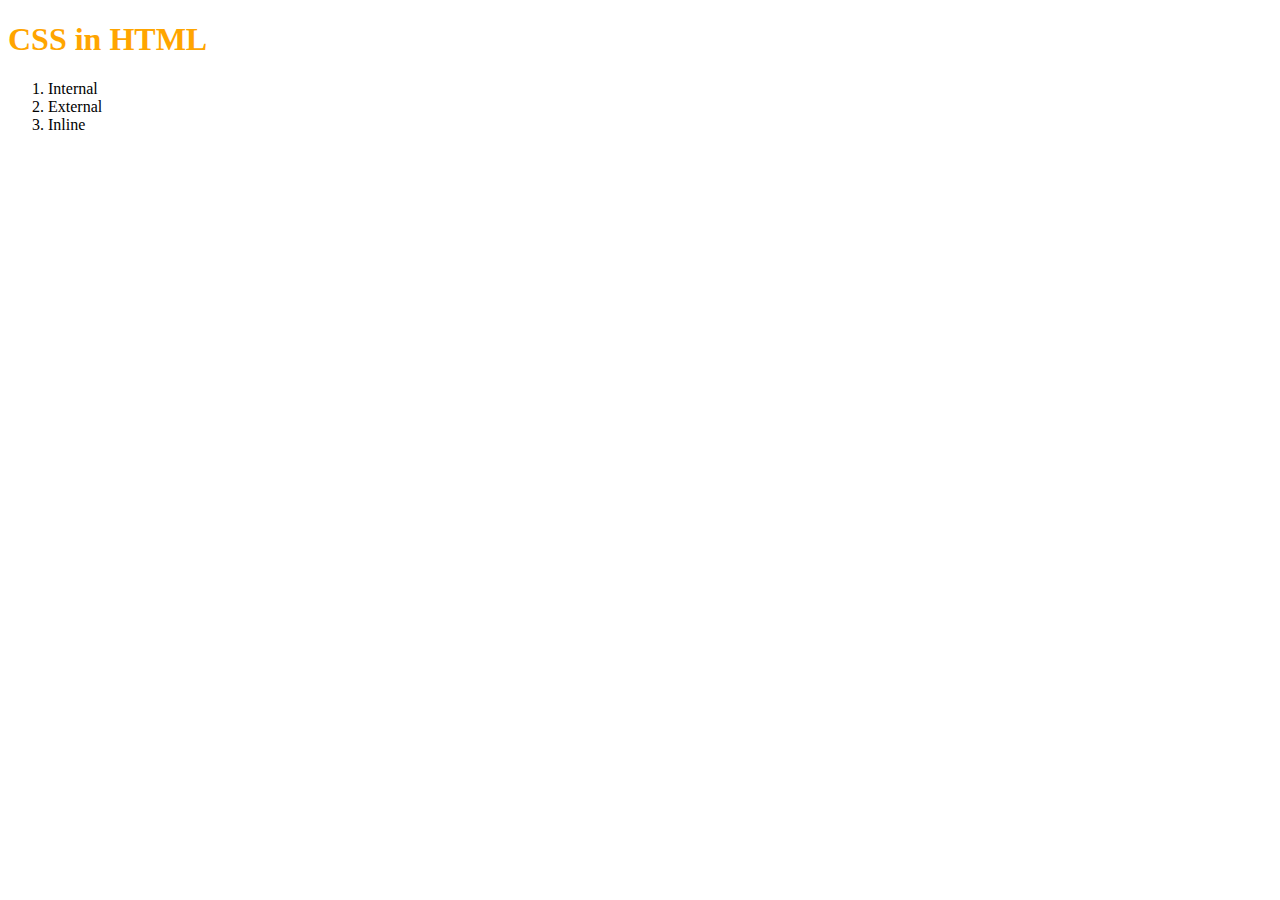
<file: b10.html>
<!DOCTYPE html>
<html>
    <head>
        <title>kenzy</title>
        <!-- <style>
            h1{
                color: red;
                font-size: 100px;
            }
        </style> -->
        <link rel="stylesheet" href="main.css">
    </head>
    <body>
        <div>
            <h1>CSS in HTML</h1>
            <ol>
                <li>Internal</li>
                <li>External</li>
                <li>Inline</li>
            </ol>
        </div>
    </body>
</html>
</file>
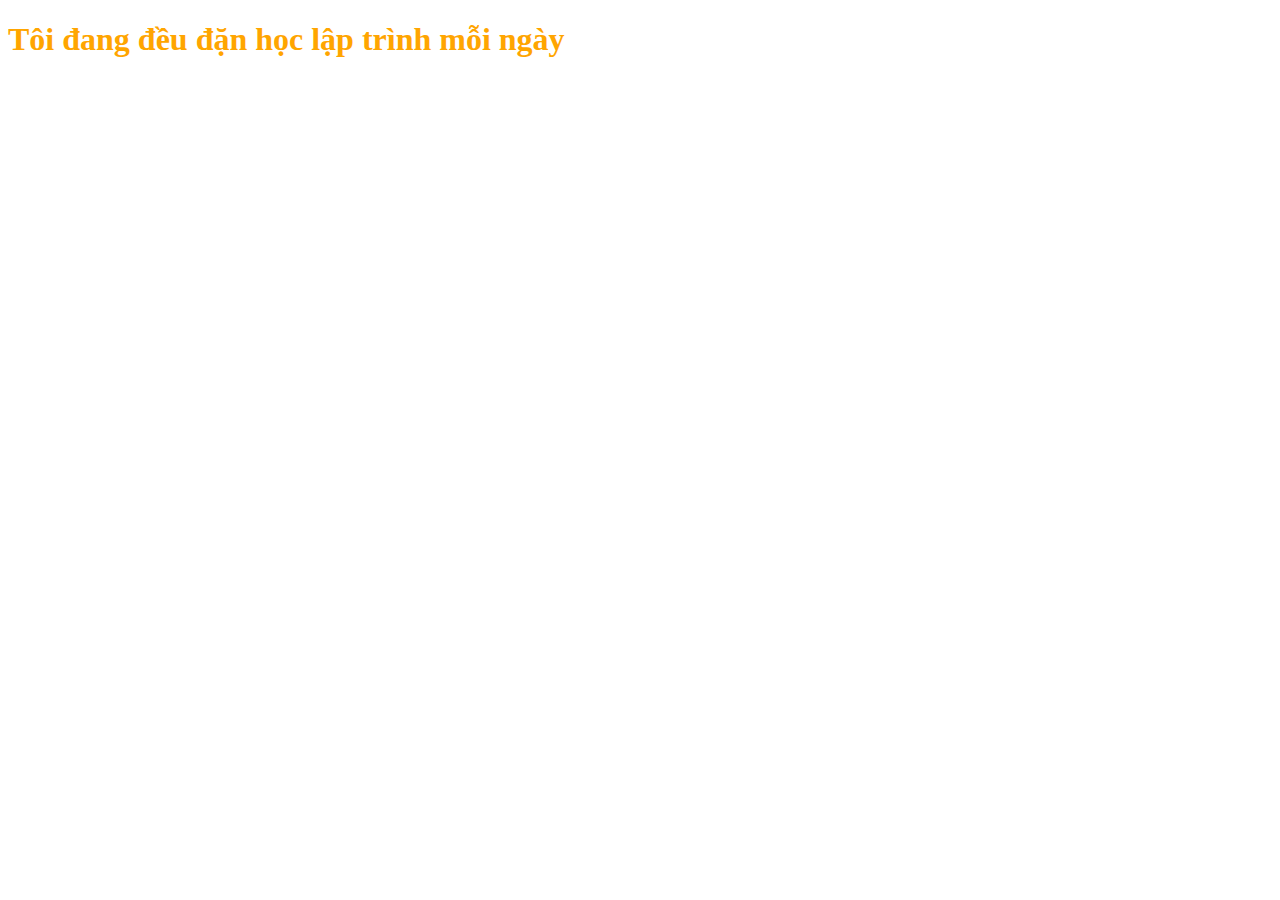
<file: id&class.html>
<!DOCTYPE html>
<html>
    <head>
        <title>kenzy</title>
        <link rel="stylesheet" href="main.css">
    </head>
    <body>
        <!-- <div>
            <h1 id="first_heading">CSS</h1>
            <h1 class="second_heading">CSS</h1>
            <h1 class="second_heading">CSS</h1>
            <h2 class="second_heading">ID & Class</h2>
        </div> -->
        <div id="main">
            <div class="header">

            </div>
            <div class="nav">

            </div>
            <div class="container">
                <h1 class="heading">Tôi đang đều đặn học lập trình mỗi ngày</h1>
            </div>
            <div class="footer">

            </div>
        </div>
    </body>
</html>
</file>
<file: main.css>
#first_heading 
{
    color: red;
    font-size: 50px;
}
.second_heading{
    color: green;
    font-size: 20px;
}
:root{
    --text-color: orange;

}
h1{
    color: var(--text-color);
}
</file>
